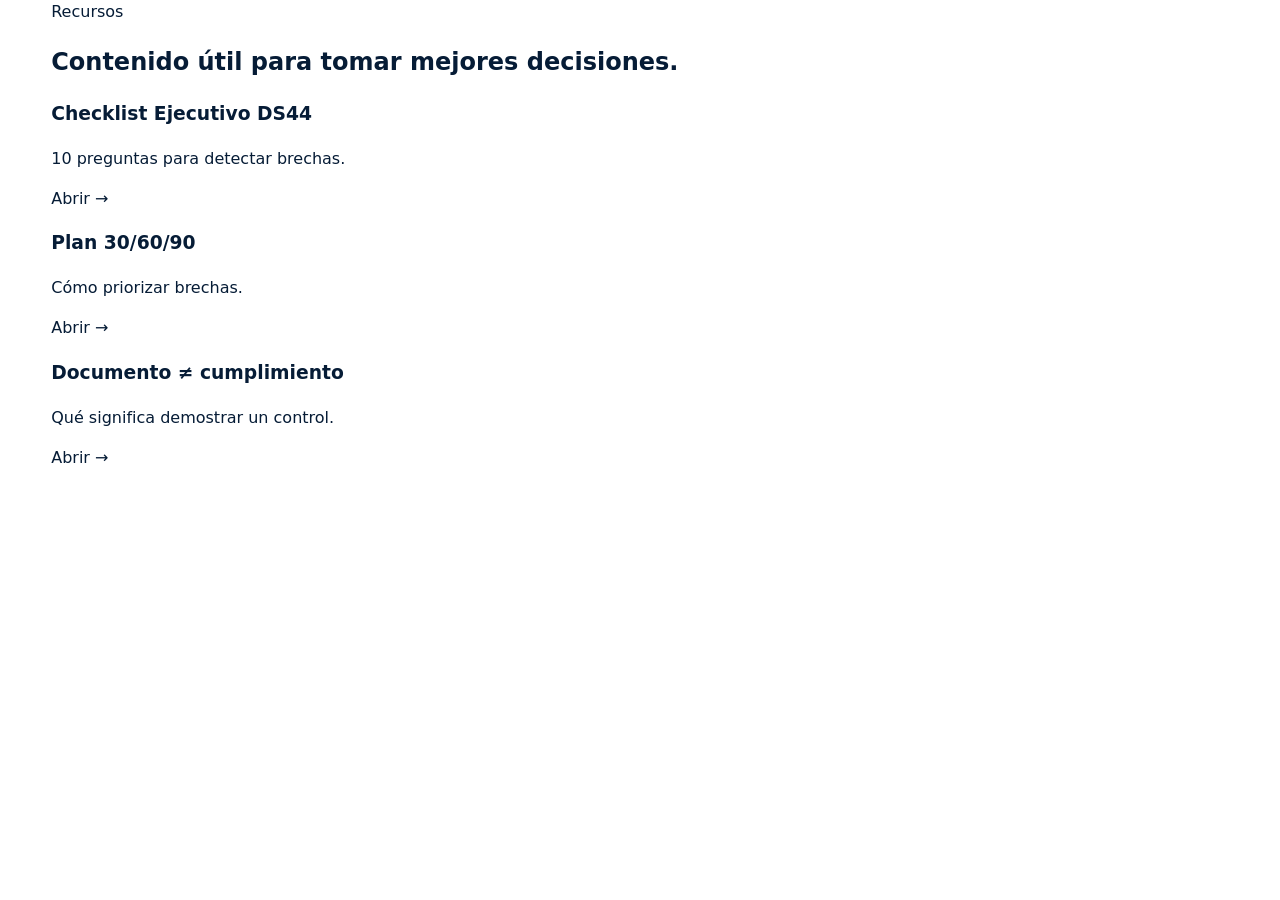
<file: recursos/index.html>
<!doctype html><html lang="es"><head><meta charset="utf-8"><meta name="viewport" content="width=device-width,initial-scale=1"><title>Recursos | ECRIS</title><meta name="description" content="Recursos ECRIS sobre DS44 y cumplimiento."><link rel="stylesheet" href="/assets/css/styles.css"></head><body><main><section class="page-hero"><div class="container narrow"><div class="eyebrow">Recursos</div><h1>Contenido útil para tomar mejores decisiones.</h1></div></section><section class="section"><div class="container cards three"><article class="card"><h3>Checklist Ejecutivo DS44</h3><p>10 preguntas para detectar brechas.</p><a href="/recursos/checklist-ds44.html">Abrir →</a></article><article class="card"><h3>Plan 30/60/90</h3><p>Cómo priorizar brechas.</p><a href="/recursos/plan-30-60-90.html">Abrir →</a></article><article class="card"><h3>Documento ≠ cumplimiento</h3><p>Qué significa demostrar un control.</p><a href="/recursos/documento-no-es-cumplimiento.html">Abrir →</a></article></div></section></main></body></html>
</file>
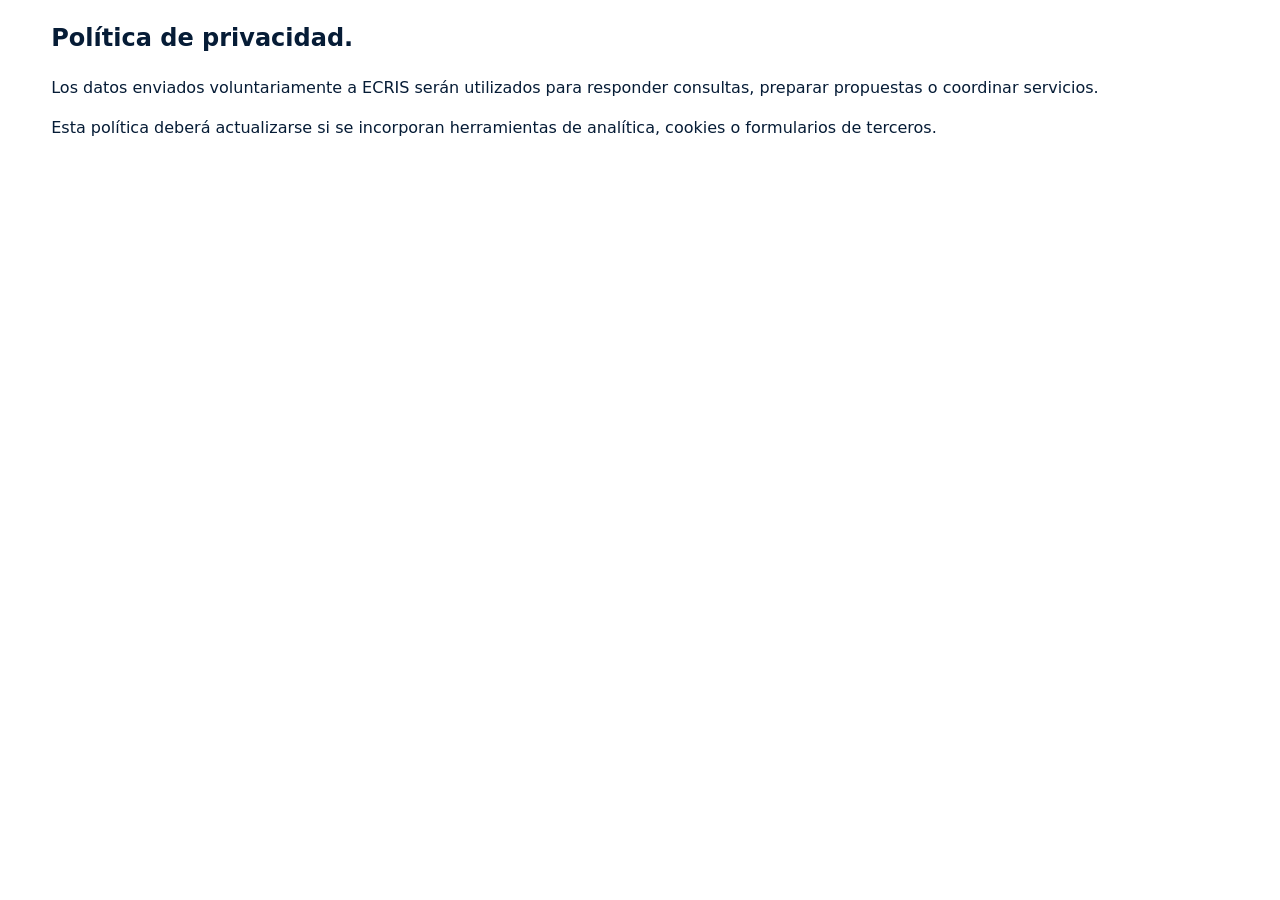
<file: legal/privacidad.html>
<!doctype html><html lang="es"><head><meta charset="utf-8"><meta name="viewport" content="width=device-width,initial-scale=1"><title>Privacidad | ECRIS</title><link rel="stylesheet" href="/assets/css/styles.css"></head><body><main><section class="page-hero"><div class="container narrow"><h1>Política de privacidad.</h1></div></section><section class="section"><div class="container narrow"><p>Los datos enviados voluntariamente a ECRIS serán utilizados para responder consultas, preparar propuestas o coordinar servicios.</p><p>Esta política deberá actualizarse si se incorporan herramientas de analítica, cookies o formularios de terceros.</p></div></section></main></body></html>
</file>
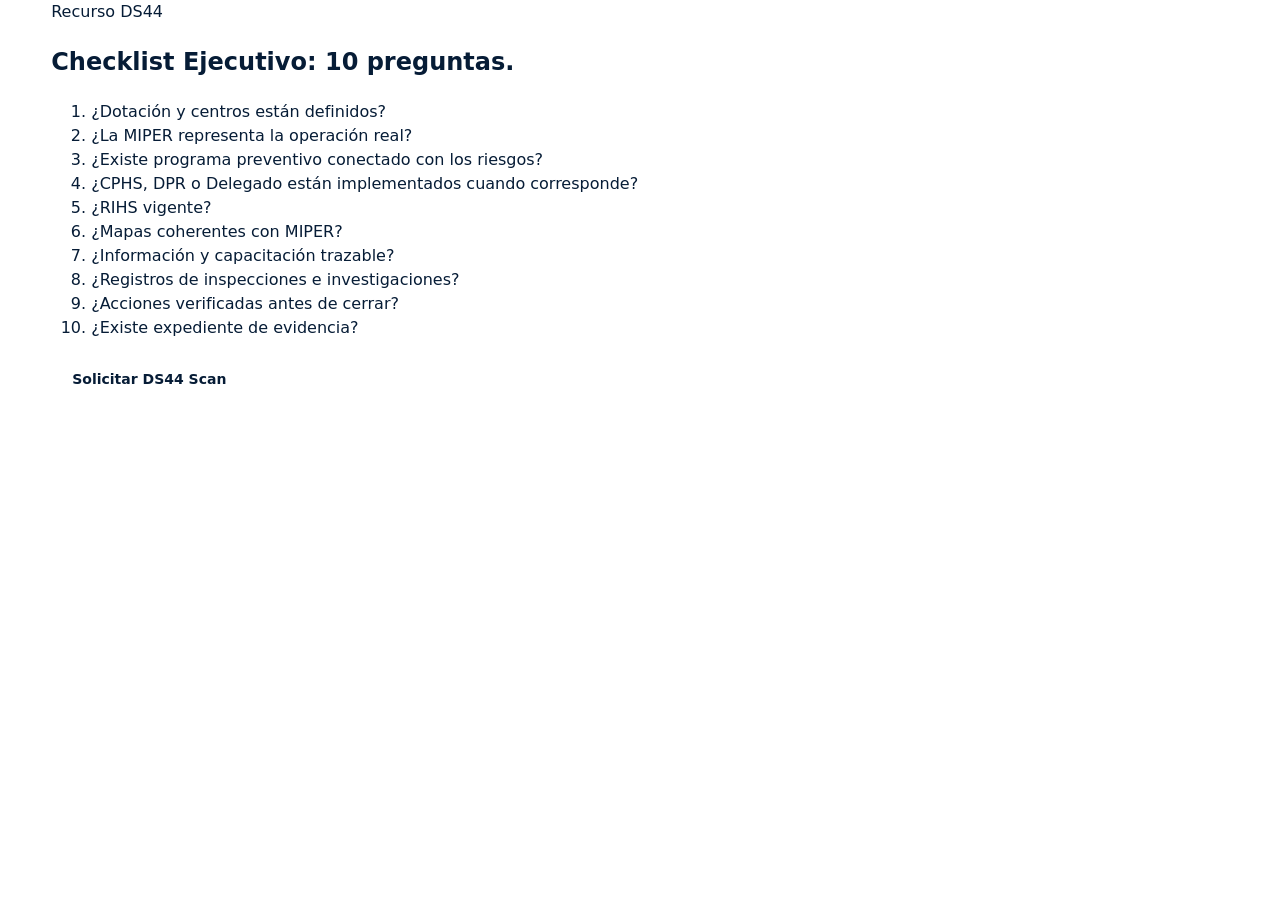
<file: recursos/checklist-ds44.html>
<!doctype html><html lang="es"><head><meta charset="utf-8"><meta name="viewport" content="width=device-width,initial-scale=1"><title>Checklist DS44 | ECRIS</title><link rel="stylesheet" href="/assets/css/styles.css"></head><body><main><section class="page-hero"><div class="container narrow"><div class="eyebrow">Recurso DS44</div><h1>Checklist Ejecutivo: 10 preguntas.</h1></div></section><section class="section"><div class="container narrow"><ol><li>¿Dotación y centros están definidos?</li><li>¿La MIPER representa la operación real?</li><li>¿Existe programa preventivo conectado con los riesgos?</li><li>¿CPHS, DPR o Delegado están implementados cuando corresponde?</li><li>¿RIHS vigente?</li><li>¿Mapas coherentes con MIPER?</li><li>¿Información y capacitación trazable?</li><li>¿Registros de inspecciones e investigaciones?</li><li>¿Acciones verificadas antes de cerrar?</li><li>¿Existe expediente de evidencia?</li></ol><a class="btn" href="/contacto.html">Solicitar DS44 Scan</a></div></section></main></body></html>
</file>
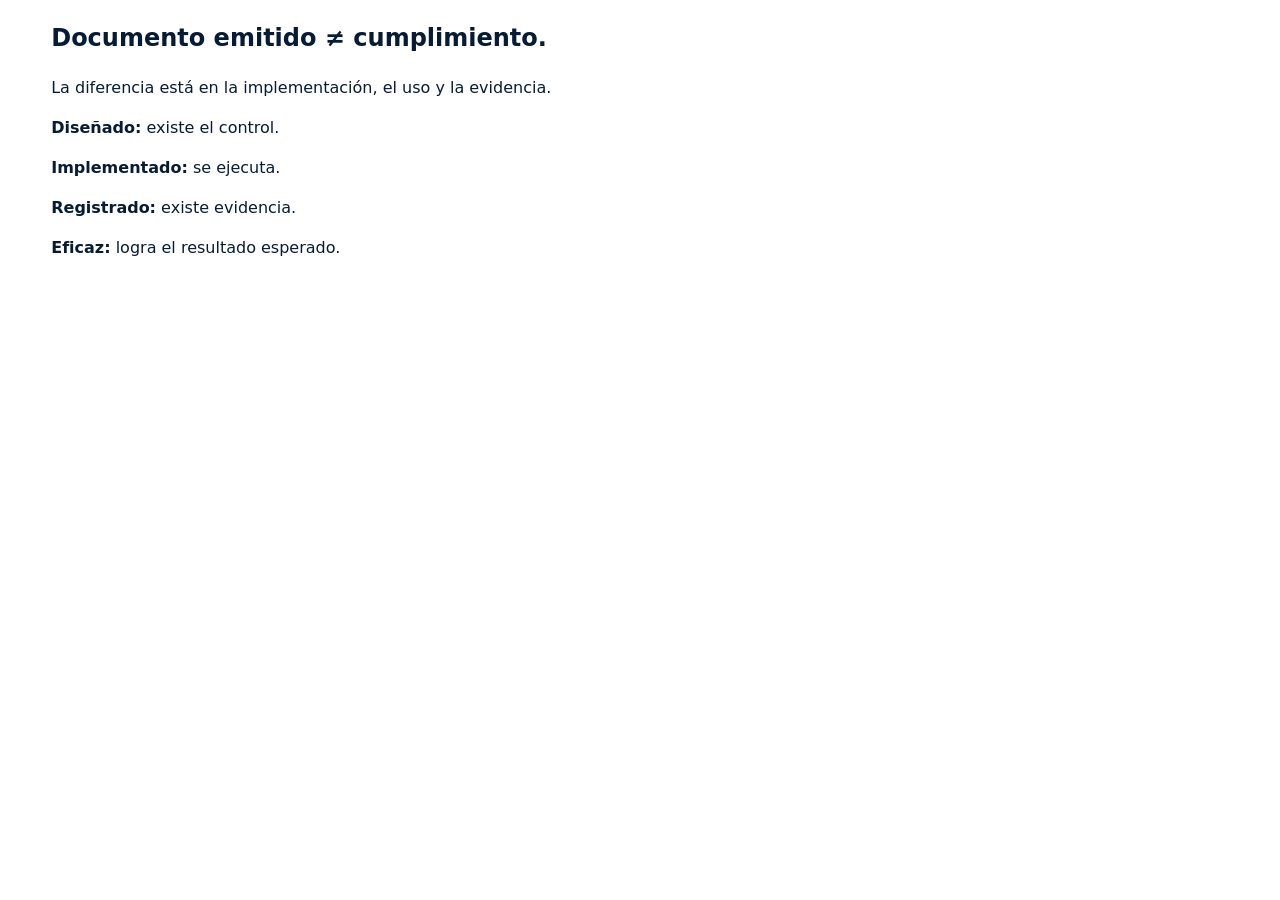
<file: recursos/documento-no-es-cumplimiento.html>
<!doctype html><html lang="es"><head><meta charset="utf-8"><meta name="viewport" content="width=device-width,initial-scale=1"><title>Documento no es cumplimiento | ECRIS</title><link rel="stylesheet" href="/assets/css/styles.css"></head><body><main><section class="page-hero"><div class="container narrow"><h1>Documento emitido ≠ cumplimiento.</h1><p class="lead">La diferencia está en la implementación, el uso y la evidencia.</p></div></section><section class="section"><div class="container narrow"><p><strong>Diseñado:</strong> existe el control.</p><p><strong>Implementado:</strong> se ejecuta.</p><p><strong>Registrado:</strong> existe evidencia.</p><p><strong>Eficaz:</strong> logra el resultado esperado.</p></div></section></main></body></html>
</file>
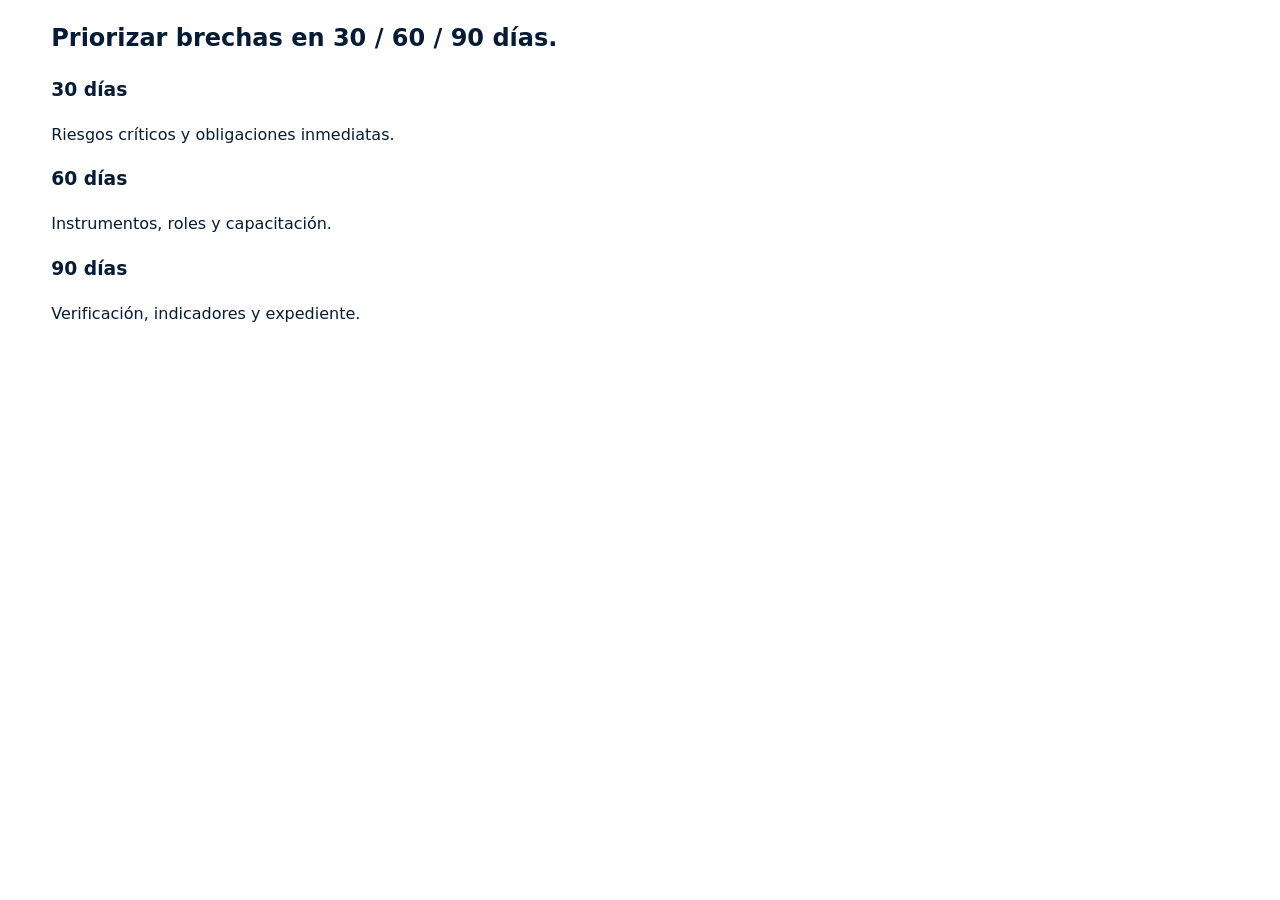
<file: recursos/plan-30-60-90.html>
<!doctype html><html lang="es"><head><meta charset="utf-8"><meta name="viewport" content="width=device-width,initial-scale=1"><title>Plan 30/60/90 | ECRIS</title><link rel="stylesheet" href="/assets/css/styles.css"></head><body><main><section class="page-hero"><div class="container narrow"><h1>Priorizar brechas en 30 / 60 / 90 días.</h1></div></section><section class="section"><div class="container cards three"><article class="card"><h3>30 días</h3><p>Riesgos críticos y obligaciones inmediatas.</p></article><article class="card"><h3>60 días</h3><p>Instrumentos, roles y capacitación.</p></article><article class="card"><h3>90 días</h3><p>Verificación, indicadores y expediente.</p></article></div></section></main></body></html>
</file>
<file: assets/css/styles.css>
:root{--navy:#041a2f;--navy2:#082d4b;--ink:#061c36;--green:#78d80a;--white:#fff;--muted:#5d6b7c;--line:#dfe6ed}*{box-sizing:border-box}html{scroll-behavior:smooth}body{margin:0;font-family:Inter,ui-sans-serif,system-ui,-apple-system,"Segoe UI",Roboto,Arial,sans-serif;color:var(--ink);background:#fff;line-height:1.5}a{text-decoration:none;color:inherit}.container{width:min(1320px,92%);margin:auto}.site-header{height:82px;background:#041a2f;position:sticky;top:0;z-index:50;border-bottom:1px solid rgba(255,255,255,.08)}.nav-wrap{height:100%;display:flex;align-items:center;gap:20px}.logo-link{width:205px;display:flex;align-items:center}.logo-img{width:158px;height:auto;max-height:60px;object-fit:contain;object-position:left center;display:block}.menu{display:flex;gap:28px;align-items:center;margin-left:auto}.menu a{color:#fff;font-weight:700;font-size:14px;padding:28px 0 24px;border-bottom:2px solid transparent}.menu a:hover,.menu a.active{color:var(--green);border-bottom-color:var(--green)}.wa-top{margin-left:10px;color:#fff;border:1px solid rgba(255,255,255,.42);padding:11px 16px;border-radius:8px;font-weight:750;white-space:nowrap;font-size:14px}.menu-btn{display:none}.hero-modern{position:relative;background:var(--navy);color:#fff;overflow:hidden}.hero-bg{position:absolute;right:0;top:0;width:47%;height:calc(100% - 94px);background:linear-gradient(135deg,#173a56,#0d2942 45%,#061d34)}.hero-modern:after{content:'';position:absolute;right:4%;top:70px;width:39%;height:360px;background:repeating-linear-gradient(65deg,transparent 0 55px,rgba(255,255,255,.035) 56px 57px);pointer-events:none}.hero-layout{position:relative;z-index:2;min-height:490px;display:grid;grid-template-columns:1fr .9fr;gap:42px;align-items:center}.hero-copy{padding:44px 0 28px;max-width:640px}.hero-copy h1{margin:0 0 20px;font-size:clamp(45px,3.8vw,62px);line-height:1.06;letter-spacing:-.035em;font-weight:800}.hero-copy h1 span{color:var(--green)}.hero-copy>p{font-size:16px;line-height:1.7;max-width:590px;margin:0}.hero-actions{display:flex;gap:16px;margin:26px 0 29px}.btn{display:inline-flex;align-items:center;justify-content:center;padding:13px 21px;border-radius:7px;font-weight:800;font-size:14px}.btn-green{background:linear-gradient(90deg,#2b9644,#73c638);color:#fff}.btn-outline{border:1px solid rgba(255,255,255,.72);color:#fff;background:rgba(3,18,33,.25)}.btn.small{padding:11px 16px;font-size:13px}.micro-benefits{display:grid;grid-template-columns:repeat(4,1fr);max-width:610px;gap:15px}.micro-benefits div{display:flex;gap:9px;align-items:center;font-size:12px}.micro-benefits b{color:var(--green);font-size:20px}.hero-right{display:flex;justify-content:center;align-items:center;position:relative}.hero-right:after{content:'';position:absolute;right:0;bottom:-35px;width:440px;height:290px;opacity:.13;background:repeating-linear-gradient(115deg,transparent 0 40px,rgba(126,216,10,.25) 41px 42px),repeating-linear-gradient(65deg,transparent 0 55px,rgba(255,255,255,.14) 56px 57px);clip-path:polygon(48% 0,52% 0,73% 100%,27% 100%)}.control-card{position:relative;z-index:2;width:min(375px,92%);background:rgba(3,22,40,.9);border:1px solid rgba(255,255,255,.22);border-radius:11px;padding:23px 26px;box-shadow:0 18px 42px rgba(0,0,0,.22)}.control-card h3{font-size:17px;margin:0 0 16px}.control-card ul{list-style:none;padding:0;margin:0}.control-card li{position:relative;padding:9px 0 9px 30px;border-bottom:1px solid rgba(255,255,255,.06);font-size:13px}.control-card li:last-child{border:0}.control-card li:before{content:'✓';position:absolute;left:0;top:8px;width:20px;height:20px;border-radius:50%;display:grid;place-items:center;background:var(--green);color:#082337;font-weight:900;font-size:12px}.value-bar{position:relative;z-index:4;min-height:94px;background:rgba(2,24,44,.97);border:1px solid rgba(255,255,255,.24);border-radius:12px 12px 0 0;display:grid;grid-template-columns:1.15fr repeat(4,1fr);align-items:center;padding:11px 14px}.value-main,.value-item{padding:7px 19px;min-height:64px;display:flex;align-items:center}.value-main{flex-direction:column;align-items:flex-start;justify-content:center;border-right:1px solid rgba(255,255,255,.2)}.value-main small{color:var(--green);font-weight:800;font-size:11px}.value-main strong{font-size:20px}.value-item{gap:12px;border-right:1px solid rgba(255,255,255,.16)}.value-item:last-child{border:0}.value-item>span{color:var(--green);font-size:22px}.value-item strong,.value-item small{display:block}.value-item strong{font-size:12px}.value-item small{font-size:11px;color:#fff;margin-top:4px}.services-home{background:linear-gradient(#fff,#f8fafb);padding:27px 0 23px}.section-title{text-align:center;margin:0 auto 19px}.section-title h2{margin:0;font-size:29px;letter-spacing:-.02em}.section-title h2 span{color:#3f9d48}.section-title p{margin:6px 0;color:#415069;font-size:14px}.service-grid{display:grid;grid-template-columns:repeat(3,1fr);gap:19px}.service-card{position:relative;display:grid;grid-template-columns:58px 1fr;gap:13px;min-height:145px;padding:24px 22px;background:#fff;border:1px solid #e8edf1;border-radius:11px;box-shadow:0 9px 25px rgba(0,17,38,.065)}.service-card .num{position:absolute;top:14px;left:19px;color:#3e9f4e;font-size:14px;font-weight:900}.service-icon{font-size:29px;color:#071d3a;margin-top:23px}.service-card h3{margin:3px 0 7px;font-size:17px}.service-card p{margin:0 0 9px;color:#34455d;font-size:13px}.service-card a{color:#2c9645;font-weight:800;font-size:13px}.results-row{margin-top:16px;display:grid;grid-template-columns:1.1fr .95fr 1.2fr 1.2fr 3fr;border:1px solid #dce3ea;border-radius:11px;background:#fff;overflow:hidden}.result{display:flex;align-items:center;gap:11px;padding:15px;border-right:1px solid #dce3ea}.result>span{font-size:24px}.result small,.result strong{display:block}.result small{font-size:10px}.result strong{font-size:19px;color:#309644}.diagnostic-box{background:#041d36;color:#fff;display:flex;justify-content:space-between;gap:15px;align-items:center;padding:14px 16px}.diagnostic-box strong,.diagnostic-box small{display:block}.diagnostic-box strong{font-size:15px}.diagnostic-box small{font-size:10px;margin-top:3px}.sector-row{display:flex;align-items:center;justify-content:center;gap:20px;flex-wrap:wrap;padding:21px 0 5px;font-size:11px;color:#263851}.wa-float{position:fixed;right:24px;bottom:22px;z-index:80;background:#32b94b;color:#fff;padding:10px 16px;border-radius:25px;font-weight:800;box-shadow:0 10px 28px rgba(0,0,0,.18);font-size:12px;line-height:1.15}@media(max-width:1150px){.menu{gap:16px}.menu a{font-size:12px}.wa-top{display:none}.value-bar{grid-template-columns:1.2fr 1fr 1fr}.value-item:nth-last-child(-n+2){display:none}.results-row{grid-template-columns:repeat(2,1fr)}.diagnostic-box{grid-column:1/-1}}@media(max-width:850px){.site-header{height:70px}.logo-link{width:auto}.logo-img{width:138px;max-height:53px}.menu-btn{display:block;margin-left:auto;background:transparent;border:1px solid rgba(255,255,255,.3);color:#fff;border-radius:8px;padding:8px 10px}.menu{display:none;position:absolute;left:0;right:0;top:70px;background:#061d34;flex-direction:column;align-items:flex-start;padding:18px 5%;gap:0}.menu.open{display:flex}.menu a{width:100%;padding:12px 0}.hero-bg{width:100%;height:42%;top:auto;bottom:94px;opacity:.5}.hero-layout{grid-template-columns:1fr;min-height:720px}.hero-right{justify-content:flex-start}.control-card{margin-bottom:120px}.value-bar{grid-template-columns:1fr 1fr}.value-main{grid-column:1/-1;border-right:0}.service-grid{grid-template-columns:1fr}.micro-benefits{grid-template-columns:1fr 1fr}.results-row{grid-template-columns:1fr}.diagnostic-box{grid-column:auto;flex-direction:column;align-items:flex-start}}@media(max-width:560px){.hero-copy h1{font-size:41px}.hero-copy>p{font-size:15px}.hero-actions{flex-direction:column}.hero-actions .btn{width:100%}.value-bar{grid-template-columns:1fr}.section-title h2{font-size:25px}.service-card{grid-template-columns:50px 1fr;padding:21px 16px}.wa-float{right:14px;bottom:14px;font-size:0;width:49px;height:49px;padding:0}}.price-home{display:block;color:#2c9645;font-size:14px;margin:3px 0 8px}.offer-card{max-width:760px;margin:0 auto;padding:30px;border:1px solid #dfe6ed;border-radius:14px;background:#fff;box-shadow:0 10px 28px rgba(0,17,38,.06)}.offer-card small{color:#2f9b44;font-weight:900}.offer-card ul{padding-left:20px}.offer-price{display:block;color:#2f9b44;font-size:28px;margin:8px 0 14px}.offer-note{font-size:13px;color:#5d6b7c}.small-price{font-size:19px;margin-bottom:12px}
</file>
